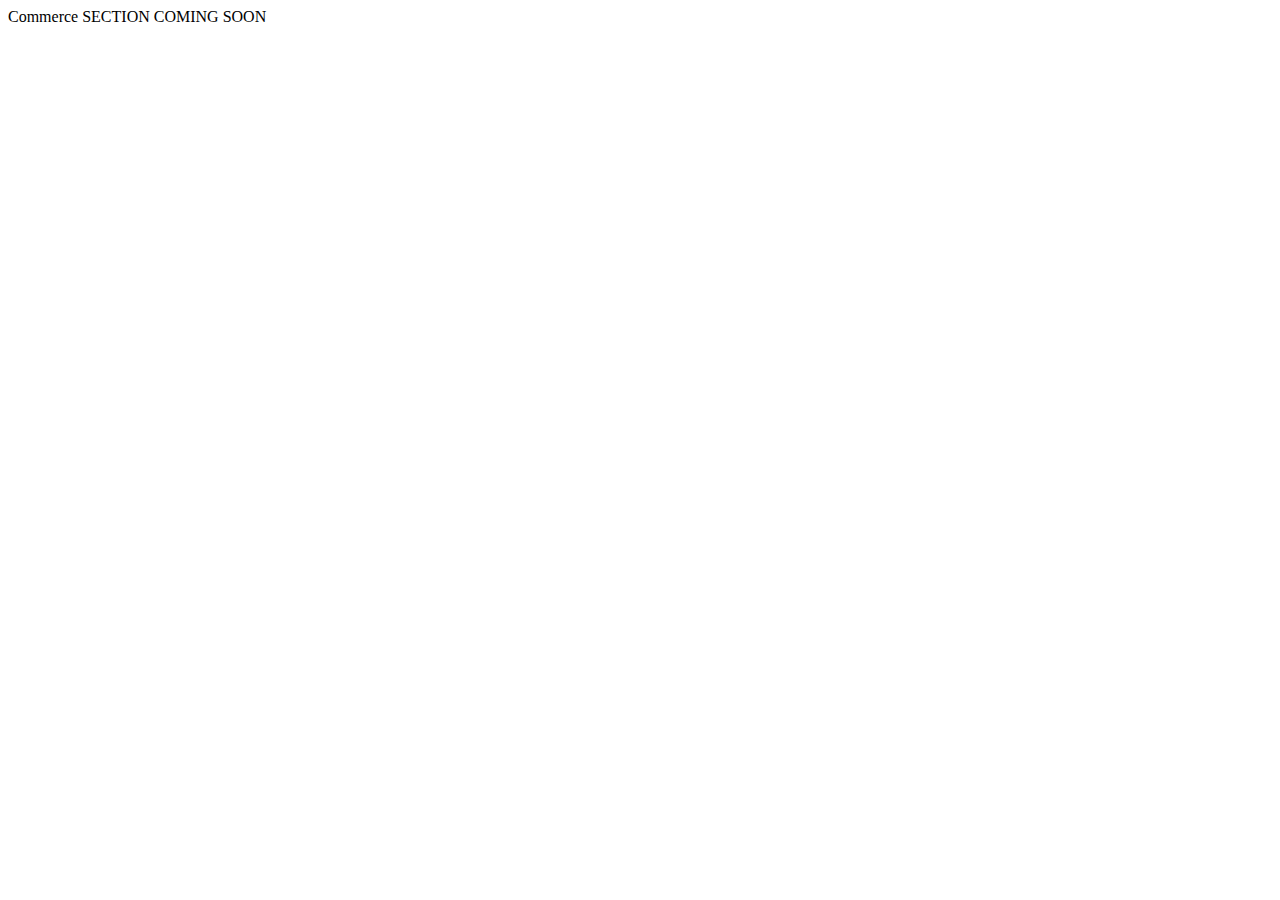
<file: Commerce Section.html>
<!DOCTYPE html>
<html lang="en">
<head>
    <meta charset="UTF-8">
    <meta name="viewport" content="width=device-width, initial-scale=1.0">
    <title>Commerce Section</title>
</head>
<body>

    <header>Commerce SECTION COMING SOON</header>
    
</body>
</html>
</file>
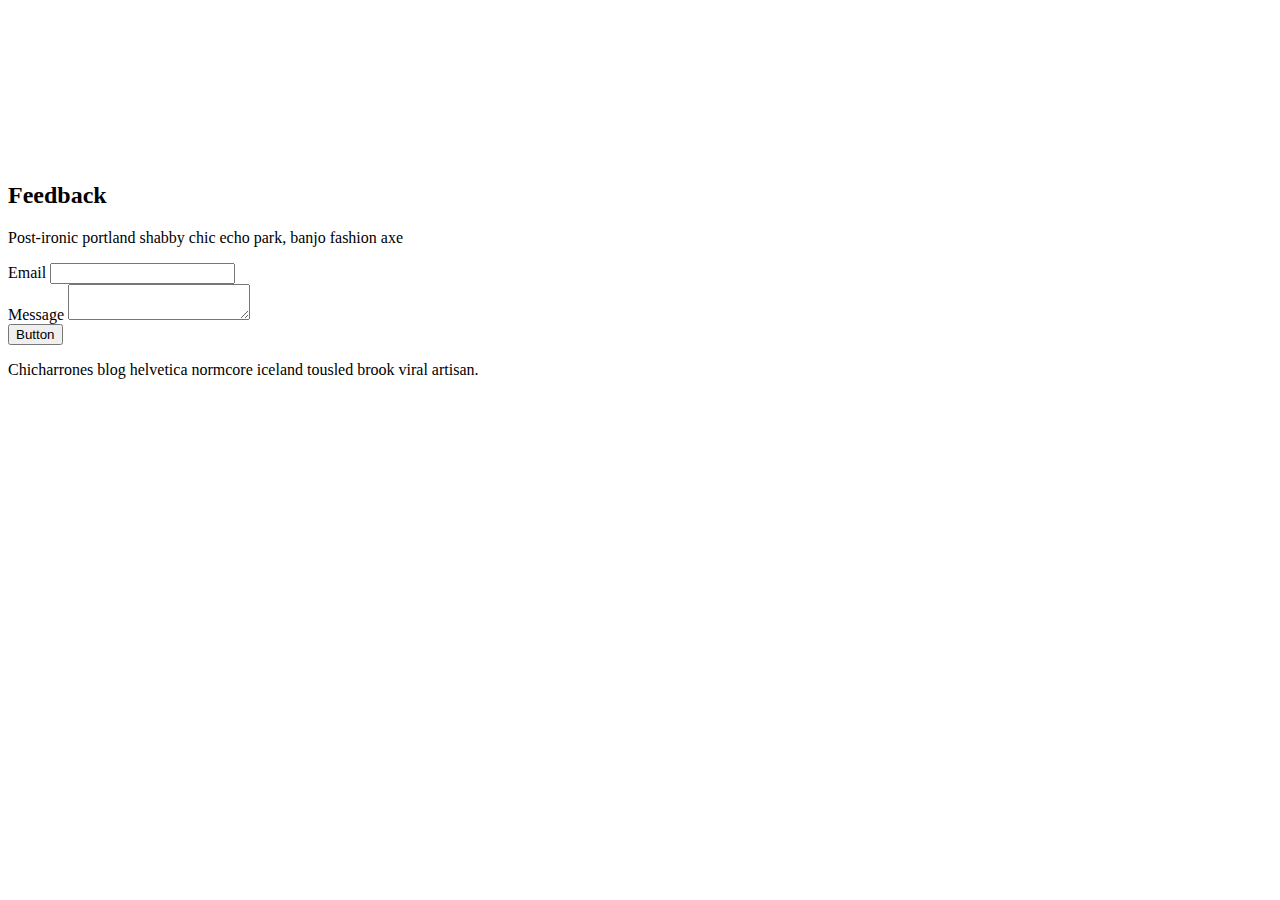
<file: Contact Us.html>
<!DOCTYPE html>
<html lang="en">
<head>
    <meta charset="UTF-8">
    <meta name="viewport" content="width=device-width, initial-scale=1.0">
    <title>Contact Us</title>
</head>
<body>
    <section class="text-gray-600 body-font relative">
        <div class="absolute inset-0 bg-gray-300">
          <iframe width="100%" height="100%" frameborder="0" marginheight="0" marginwidth="0" title="map" scrolling="no" src="https://maps.google.com/maps?width=100%&height=600&hl=en&q=%C4%B0zmir+(My%20Business%20Name)&ie=UTF8&t=&z=14&iwloc=B&output=embed" style="filter: grayscale(1) contrast(1.2) opacity(0.4);"></iframe>
        </div>
        <div class="container px-5 py-24 mx-auto flex">
          <div class="lg:w-1/3 md:w-1/2 bg-white rounded-lg p-8 flex flex-col md:ml-auto w-full mt-10 md:mt-0 relative z-10 shadow-md">
            <h2 class="text-gray-900 text-lg mb-1 font-medium title-font">Feedback</h2>
            <p class="leading-relaxed mb-5 text-gray-600">Post-ironic portland shabby chic echo park, banjo fashion axe</p>
            <div class="relative mb-4">
              <label for="email" class="leading-7 text-sm text-gray-600">Email</label>
              <input type="email" id="email" name="email" class="w-full bg-white rounded border border-gray-300 focus:border-indigo-500 focus:ring-2 focus:ring-indigo-200 text-base outline-none text-gray-700 py-1 px-3 leading-8 transition-colors duration-200 ease-in-out">
            </div>
            <div class="relative mb-4">
              <label for="message" class="leading-7 text-sm text-gray-600">Message</label>
              <textarea id="message" name="message" class="w-full bg-white rounded border border-gray-300 focus:border-indigo-500 focus:ring-2 focus:ring-indigo-200 h-32 text-base outline-none text-gray-700 py-1 px-3 resize-none leading-6 transition-colors duration-200 ease-in-out"></textarea>
            </div>
            <button class="text-white bg-indigo-500 border-0 py-2 px-6 focus:outline-none hover:bg-indigo-600 rounded text-lg">Button</button>
            <p class="text-xs text-gray-500 mt-3">Chicharrones blog helvetica normcore iceland tousled brook viral artisan.</p>
          </div>
        </div>
      </section>
</body>
</html>
</file>
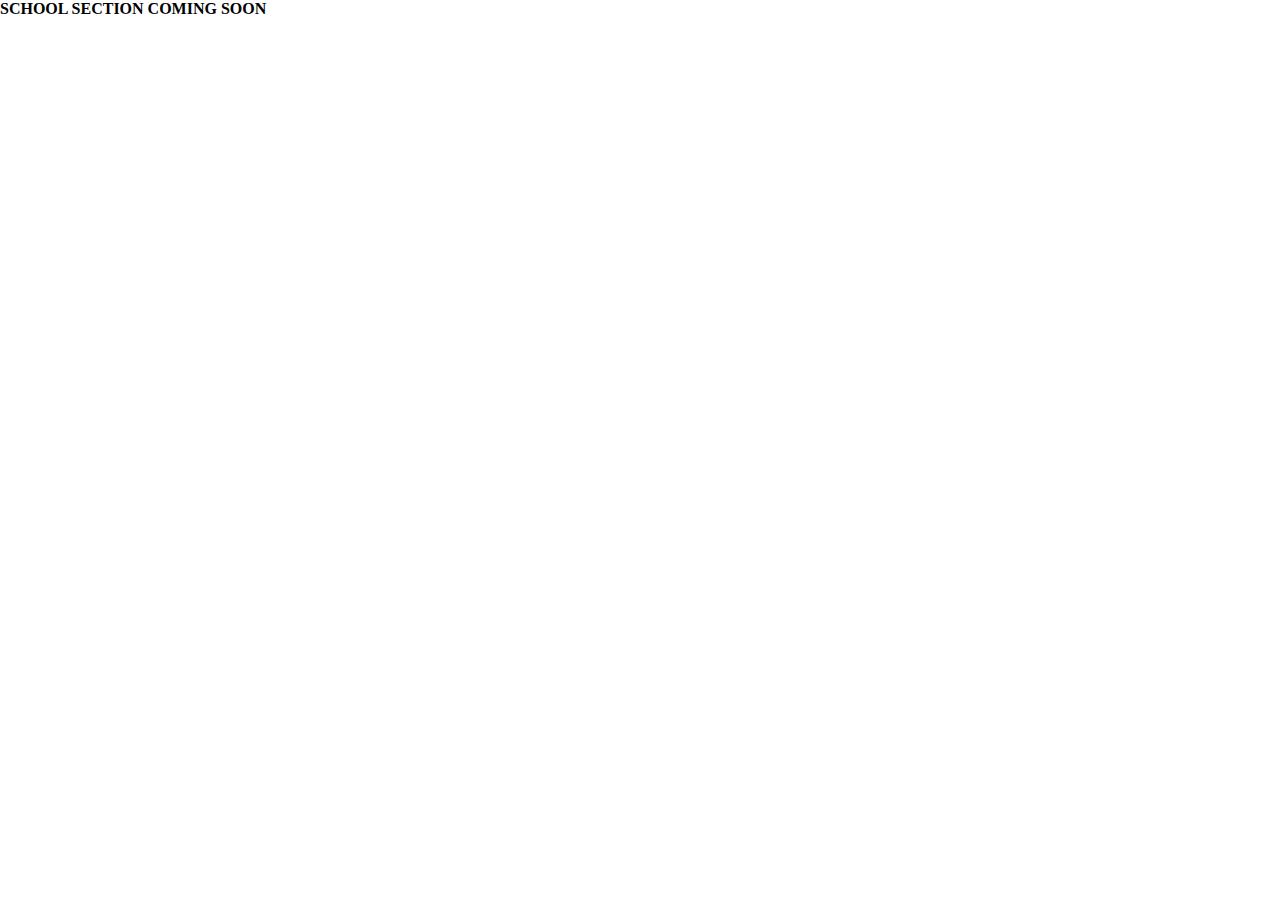
<file: School Section.html>
<!DOCTYPE html>
<html lang="en">
<head>
    <meta charset="UTF-8">
    <meta name="viewport" content="width=device-width, initial-scale=1.0">
    <title>School Section</title>
    <style>
        body{
            background: "Logo and Board/Board 1.jpg";
            align-items: center;
            margin: auto;
        }
        header{
            border: 20px red;
            align-content: center;
            font-weight: bolder;
        }
    </style>
</head>
<body>

    <header>SCHOOL SECTION COMING SOON</header>
    
</body>
</html>
</file>
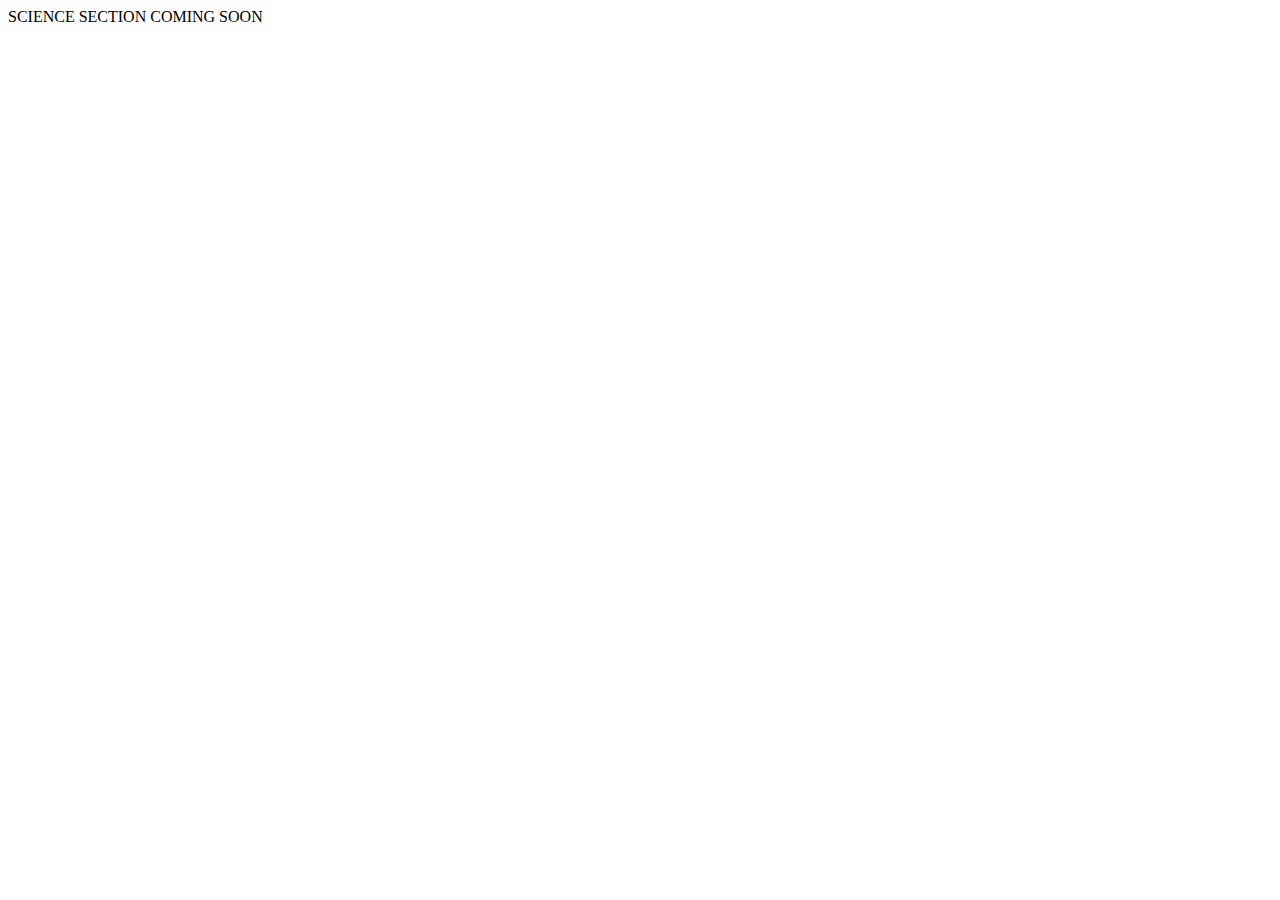
<file: Science Section.html>
<!DOCTYPE html>
<html lang="en">
<head>
    <meta charset="UTF-8">
    <meta name="viewport" content="width=device-width, initial-scale=1.0">
    <title>Science Section</title>
</head>
<body>

    <header>SCIENCE SECTION COMING SOON</header>
    
</body>
</html>
</file>
